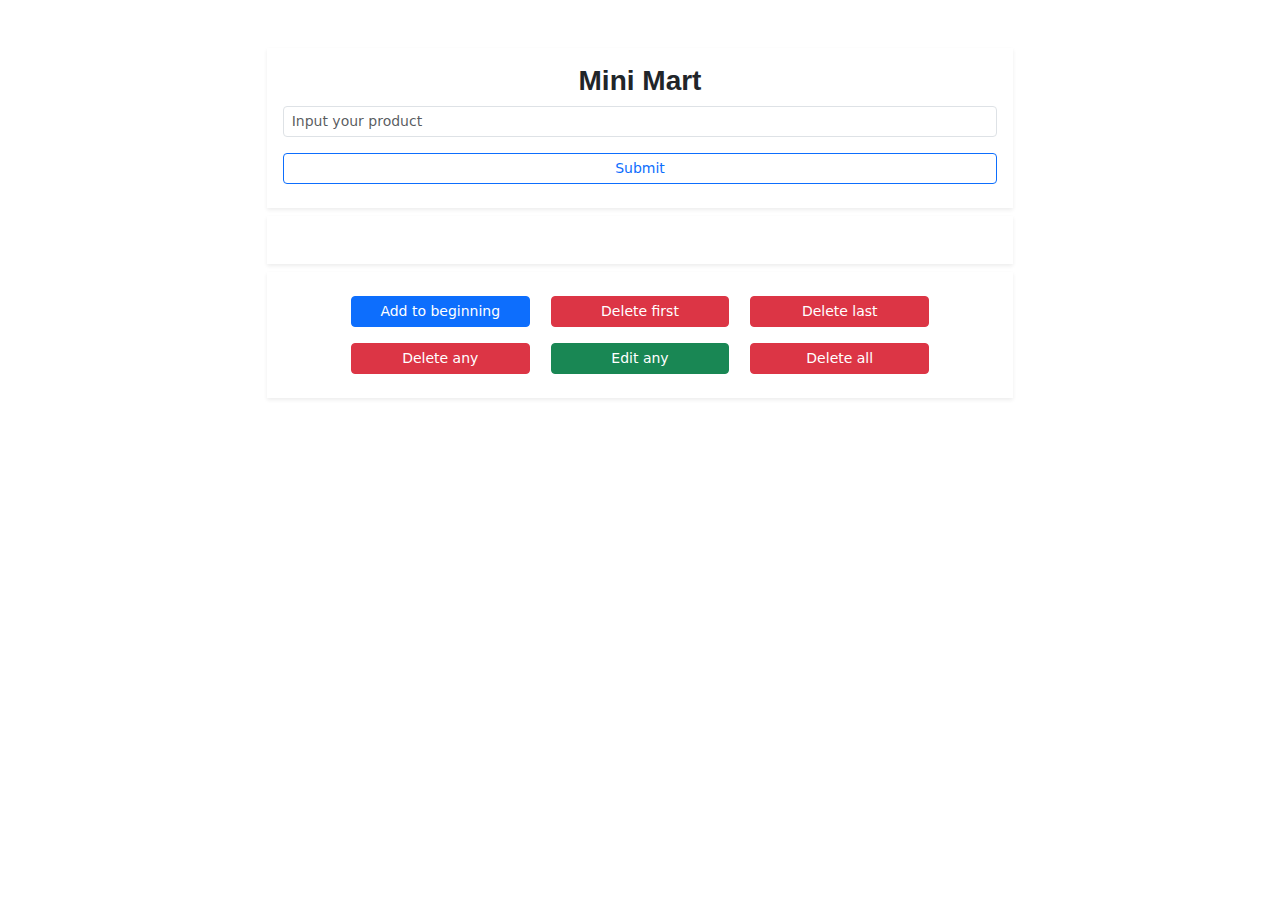
<file: index.html>
<!DOCTYPE html>
<html lang="en">
<head>
    <meta charset="UTF-8">
    <meta name="viewport" content="width=device-width, initial-scale=1.0">
    <title>Document</title>
    <link rel="stylesheet" href="bootstrap-5.3.2-dist/css/bootstrap.css">
    <link rel="stylesheet" href="sty.css">
    <link rel="stylesheet" href="fontawesome-free-6.4.2-web/css/all.css">
</head>
<body onload="loady()">

    <!-- <div id="show"></div> -->
<div class="container-fluid mx-auto col-lg-7 col-10 shadow-sm mt-lg-5 mt-2 p-3">
    <h3 class="text-center tex">Mini Mart</h3>
    <div id="suc" class="suss text-center"></div>
<div id="dis" class="err text-center"></div>
    <div class="field input">
        <input class="form-control form-control-sm my-2"  aria-describedby="emailHelp" placeholder="Input your product" required id="input">
    </div>
        <div class="d-grid gap-2">
            <button class="btn btn-outline-primary my-2 btn-sm BTN" type="button" onclick="addItems()">Submit</button>
          </div>
</div>
<div class="container-fluid mx-auto col-lg-7 col-10 shadow-sm mt-lg-2 p-3" >
    <table class="table table-bordered border-primary" id="show">
     
      </table>
</div>

<div class="container-fluid mx-auto col-lg-7 col-10 shadow-sm mt-lg-2 p-3 text-center">
<button class="btn btn-sm btn-primary mx-2 my-2 bt" onclick="addFirst()">Add to beginning</button>
<button class="btn btn-sm btn-danger mx-2 my-2 bt" onclick="deleteFirst()">Delete first</button>
<button class="btn btn-sm btn-danger mx-2 my-2 bt" onclick="deleteLast()">Delete last</button>
<button class="btn btn-sm btn-danger mx-2 my-2 bt">Delete any</button>
<button class="btn btn-sm btn-success mx-2 my-2 bt">Edit any</button>
<button class="btn btn-sm btn-danger mx-2 my-2 bt" onclick="deleteAll()">Delete all</button>
</div>
    <script src="main.js"></script>
</body>
</html>
</file>
<file: sty.css>
.err{
    color: #721c24;
    background: #f8d7da;
    padding: 8px 10px;
    text-align: center;
    border-radius: 5px;
    margin-bottom: 10px;
    border: 1px solid #f5c6cb;
    display: none;
} 
.suss{
  color: rgb(3, 129, 68);
  background: #b2efb1;
  padding: 8px 10px;
  text-align: center;
  border-radius: 5px;
  margin-bottom: 10px;
  border: 1px solid #00ff62;
  display: none;
} 

.tex{
    font-weight: bold;
    font-family: Arial, Helvetica, sans-serif;
}
  td{
    text-align: center;
    padding: 10px;
  }
.bt{
  width: 25%;
}
i{
  cursor: pointer;
}
</file>
